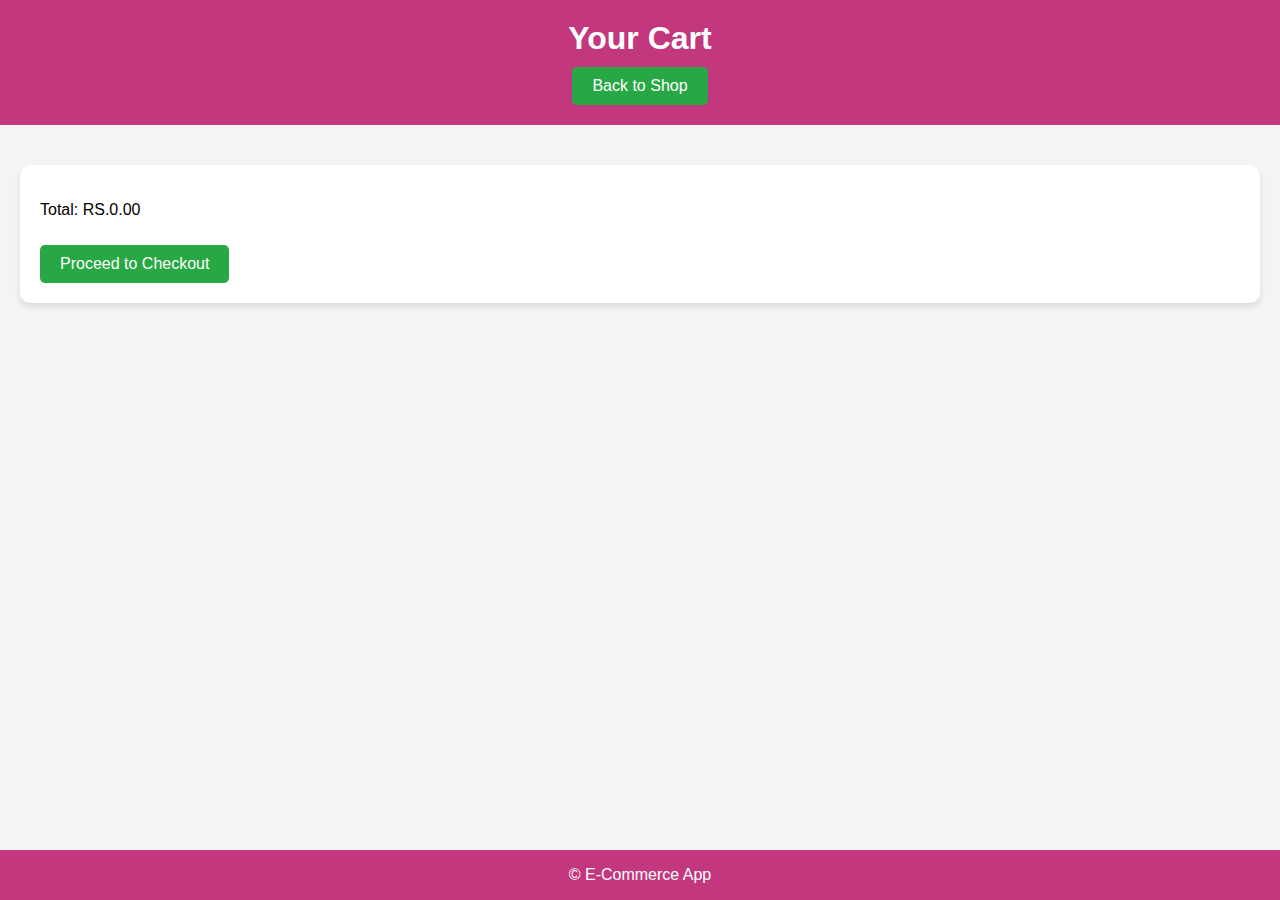
<file: cart.html>
<!DOCTYPE html>
<html lang="en">
<head>
    <meta charset="UTF-8">
    <meta name="viewport" content="width=device-width, initial-scale=1.0">
    <title>Your Cart</title>
    <link rel="stylesheet" href="styles.css">
</head>
<body>
    <header>
        <h1>Your Cart</h1>
        <a href="index.html" class="back-link">Back to Shop</a>
    </header>
    
    <main>
        <section id="cart-items">
        </section>
        
        <section id="cart-summary">
            <p>Total: RS.<span id="cart-total">0.00</span></p>
            <a href="checkout.html" class="checkout-button">Proceed to Checkout</a>
        </section>
    </main>

    <footer>
        <p>&copy; E-Commerce App</p>
    </footer>

    <script src="script.js"></script>
</body>
</html>
</file>
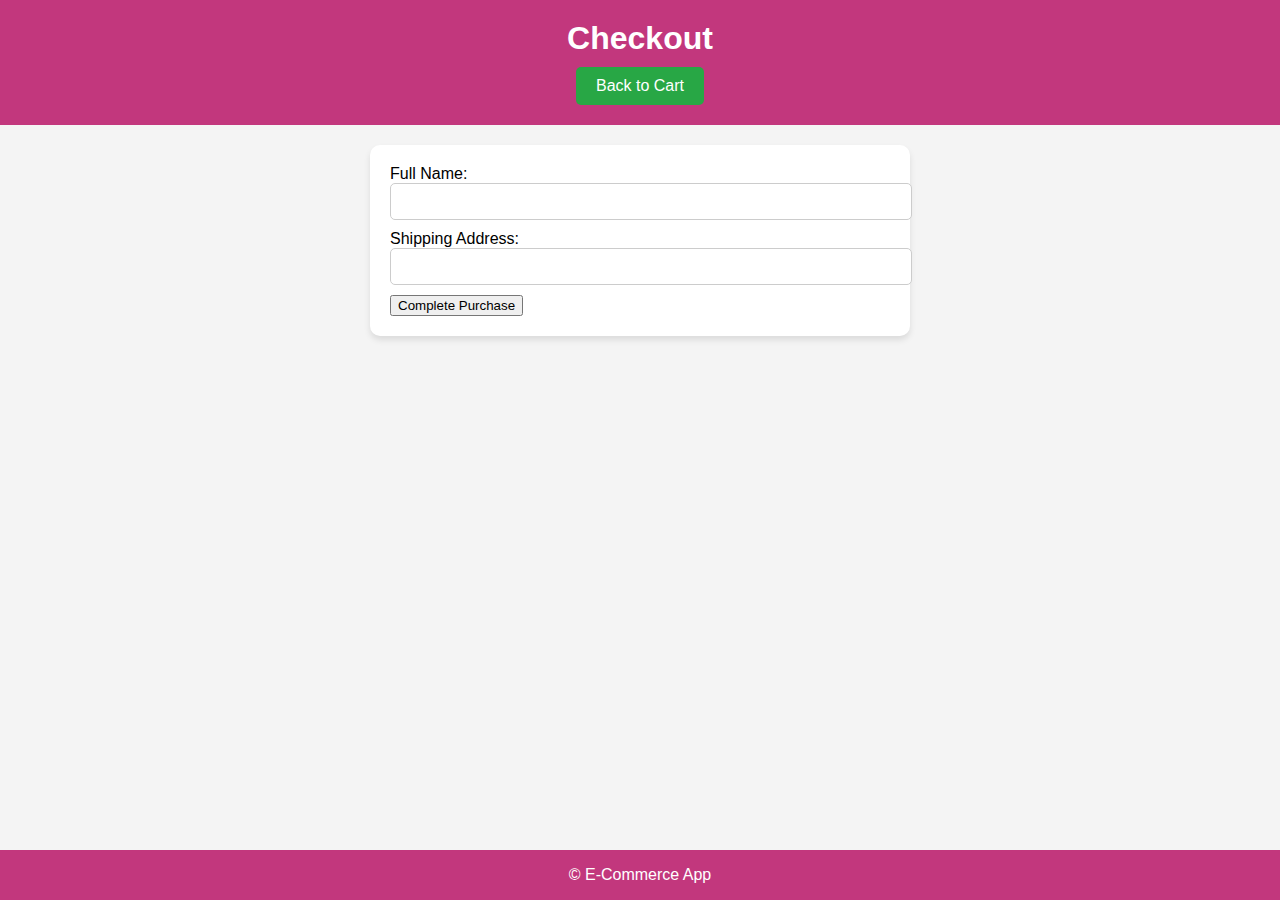
<file: checkout.html>
<!DOCTYPE html>
<html lang="en">
<head>
    <meta charset="UTF-8">
    <meta name="viewport" content="width=device-width, initial-scale=1.0">
    <title>Checkout</title>
    <link rel="stylesheet" href="styles.css">
</head>
<body>
    <header>
        <h1>Checkout</h1>
        <a href="cart.html" class="back-link">Back to Cart</a>
    </header>
    
    <main>
        <form id="checkout-form">
            <label for="name">Full Name:</label>
            <input type="text" id="name" required>

            <label for="address">Shipping Address:</label>
            <input type="text" id="address" required>

            <button type="submit">Complete Purchase</button>
        </form>
    </main>

    <footer>
        <p>&copy; E-Commerce App</p>
    </footer>

    <script src="script.js"></script>
</body>
</html>
</file>
<file: styles.css>
body {
    font-family: Arial, sans-serif;
    margin: 0;
    padding: 0;
    background-color: #f4f4f4;
}

header{
    background-color: rgb(194, 55, 125);
    color: white;
    text-align: center;
    padding: 20px;
    bottom: auto;
}

header h1 {
    margin: 0;
}

a {
    color: white;
    text-decoration: none;
}

.cart-link, .back-link, .checkout-button {
    margin-top: 10px;
    display: inline-block;
    padding: 10px 20px;
    background-color: #28a745;
    color: white;
    border-radius: 5px;
}

a:hover {
    background-color: #218838;
}

main {
    padding: 20px;
}

#products {
    display: flex;
    gap: 20px;
    flex-wrap: wrap;
}

.product {
    background-color: white;
    padding: 20px;
    border-radius: 10px;
    box-shadow: 0 4px 6px rgba(0, 0, 0, 0.1);
    text-align: center;
}

#cart-items {
    margin-bottom: 20px;
}

#cart-summary {
    background-color: white;
    padding: 20px;
    border-radius: 10px;
    box-shadow: 0 4px 6px rgba(0, 0, 0, 0.1);
}

form {
    background-color: white;
    padding: 20px;
    border-radius: 10px;
    box-shadow: 0 4px 6px rgba(0, 0, 0, 0.1);
    max-width: 500px;
    margin: 0 auto;
}

input {
    width: 100%;
    padding: 10px;
    margin-bottom: 10px;
    border: 1px solid #ccc;
    border-radius: 5px;
}

footer {
    position: fixed;
    left: 0;
    bottom: 0;
    width: 100%;
    background-color: rgb(194, 55, 125);
    color: white;
    text-align: center;
}
</file>
